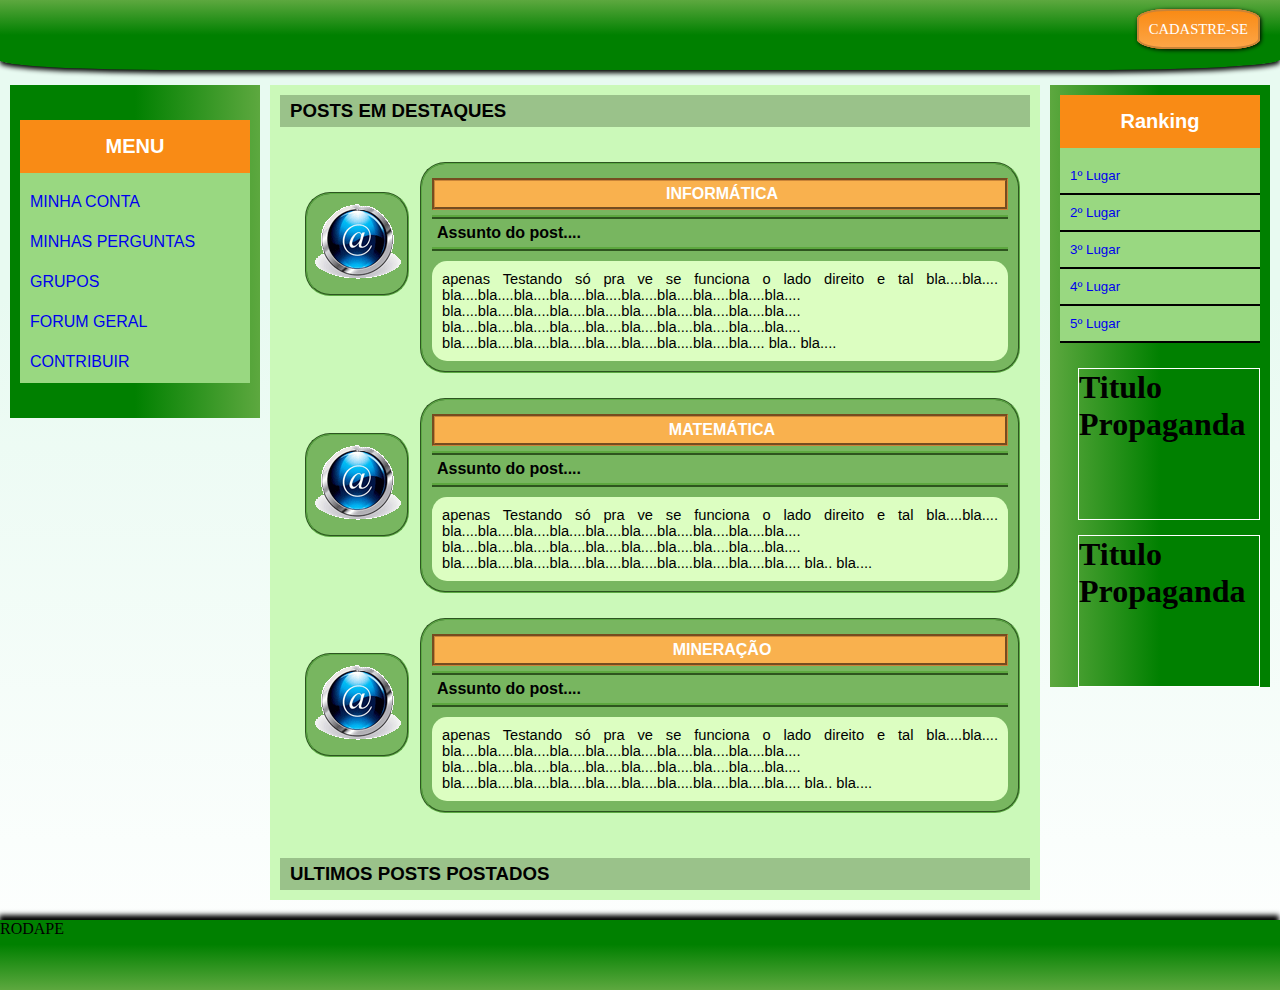
<file: Forum Ifes/index.html>
<!DOCTYPE html>
<html lang="pt-br" >

<head>
<meta charset="UTF-8">
    <title>PORTAL DO IFES</title>
    <link rel="stylesheet" type="text/css" href = "css/estiloPadrao.css">
</head>

<body>
<div id="interface">

    <!--Cabeçalho da Pagina-->
    <header id="hCabecalho">
    <div id="cabecalho">

        <div id="btnCadastrar">
          <a href="novoUsuario.html">CADASTRE-SE</a>
        </div>

    </div><!--fim do cabecalho-->
    </header>
<!--------------------------------------->
<div id="centralConteudo">

    <aside id="esquerdo">
        <div id="conteudoEsq">
            <nav id="menu">
                <h1>MENU PRINCIPAL</h1>
                <ul>
                    <li id="tituloMenu">MENU</li>
                    <li><a href="#">MINHA CONTA</a></li>
                    <li><a href="#">MINHAS PERGUNTAS</a></li>
                    <li><a href="#">GRUPOS</a></li>
                    <li><a href="index.html">FORUM GERAL</a></li>
                    <li><a href="#">CONTRIBUIR</a></li>
                </ul>
            </nav><!--Fechamento menu de navegacao-->

        </div><!--Fechamento lateral esquerda-->
    </aside>

    <aside id="direito">
        <div id="ranking">
            <h1>Ranking</h1>
            <ol>
                <li><a href="#">1º Lugar</a> </li>
                <li><a href="#">2º Lugar </a></li>
                <li><a href="#">3º Lugar</a> </li>
                <li><a href="#">4º Lugar</a> </li>
                <li><a href="#">5º Lugar </a></li>
            </ol>
        </div>
        <div class="propDir">
            <h1>Titulo Propaganda</h1>
        </div>
        <div class="propDir">
            <h1>Titulo Propaganda</h1>
        </div>
    </aside>

    <section id="conteudoPrincipal">
        <h1>POSTS EM DESTAQUES</h1>
        <article id="Destaques">

            <!--Div para imagem logo dos posts-->
            <div id="imgInfo" class="imgPeq">
                <img src="_imagens/img_areaInfo.png">
            </div>

               <!--Posts de Informatica-->
            <div class="postsDestaque" >
                <h3>INFORMÁTICA</h3>
                <h4>Assunto do post....</h4>
                <p >apenas Testando só pra ve se funciona o lado direito e tal bla....bla....
                bla....bla....bla....bla....bla....bla....bla....bla....bla....bla....
                bla....bla....bla....bla....bla....bla....bla....bla....bla....bla....
                bla....bla....bla....bla....bla....bla....bla....bla....bla....bla....
                bla....bla....bla....bla....bla....bla....bla....bla....bla....
                bla..    bla.... </p>
            </div>

            <!--Div para imagem logo dos posts-->
            <div id="imgMat" class="imgPeq">
                <img src="_imagens/img_areaInfo.png">
            </div>
            <!--Posts de Matematica-->
            <div class="postsDestaque">
            <h3>MATEMÁTICA</h3>
            <h4>Assunto do post....</h4>
            <p>apenas Testando só pra ve se funciona o lado direito e tal bla....bla....
                bla....bla....bla....bla....bla....bla....bla....bla....bla....bla....
                bla....bla....bla....bla....bla....bla....bla....bla....bla....bla....
                bla....bla....bla....bla....bla....bla....bla....bla....bla....bla....
                bla..    bla.... </p>
            </div>

            <!--Div para imagem logo dos posts-->
            <div id="imgMin" class="imgPeq">
                <img src="_imagens/img_areaInfo.png">
            </div>
            <!--Posts de Mineração-->
            <div class="postsDestaque">
                <h3>MINERAÇÃO</h3>
                <h4>Assunto do post....</h4>
                <p>apenas Testando só pra ve se funciona o lado direito e tal bla....bla....
                bla....bla....bla....bla....bla....bla....bla....bla....bla....bla....
                bla....bla....bla....bla....bla....bla....bla....bla....bla....bla....
                bla....bla....bla....bla....bla....bla....bla....bla....bla....bla....
                bla..    bla.... </p>
             </div>
        </article>

        <h1>ULTIMOS POSTS POSTADOS</h1>

    </section>

</div><!--Fechamento da div centralConteudo-->

<footer id="rodape">
    <p>RODAPE</p>
</footer>

</div><!-- Fechamento da Interface-->
</body>
</html>
</file>
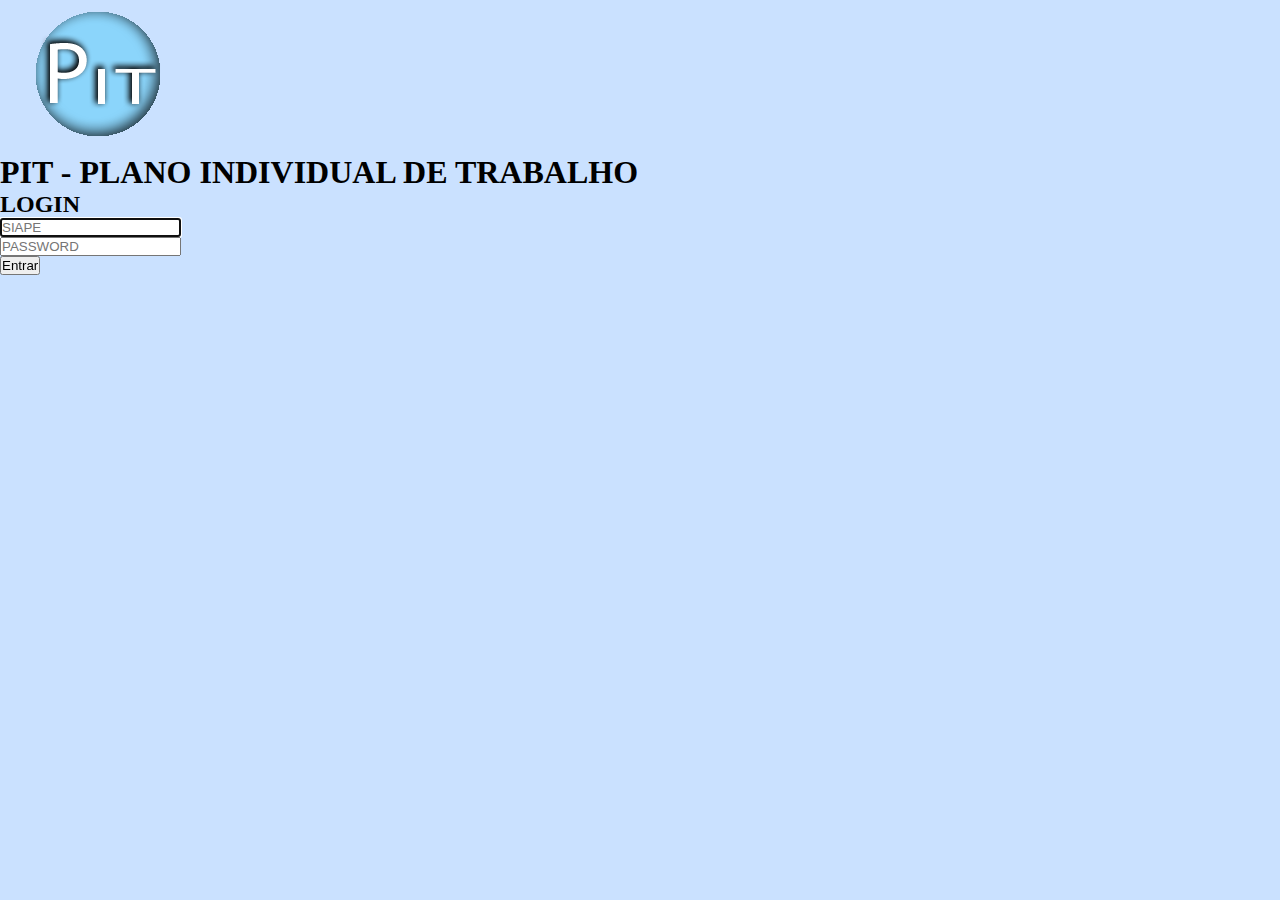
<file: Pit/Index.html>
<!DOCTYPE html>
<html>
<head lang="en">
    <meta charset="UTF-8">
    <link rel="stylesheet" href="css/estiloIndex.css">
    <title>Pagina Principal - PIT</title>
</head>

<body>

<div id="cabecalho">
    <img src="_imagens/img_logo.png" id="imgLogo"/>
    <h1 id="tituloPrincipal">PIT - PLANO INDIVIDUAL DE TRABALHO</h1>
</div>

        <form id="frmLogin" method="post" action="Login.php" >
            <h2> LOGIN </h2>

            <input type="text" name="inUsuario" id="usuario" class="camposInput" placeholder="SIAPE" autofocus required></br>
            <input type="password" name="inSenha" id="senha" class="camposInput" placeholder="PASSWORD" required></br>

            <input type="submit" id="btnEntrar" value="Entrar">
        </form>


</body>
</html>
</file>
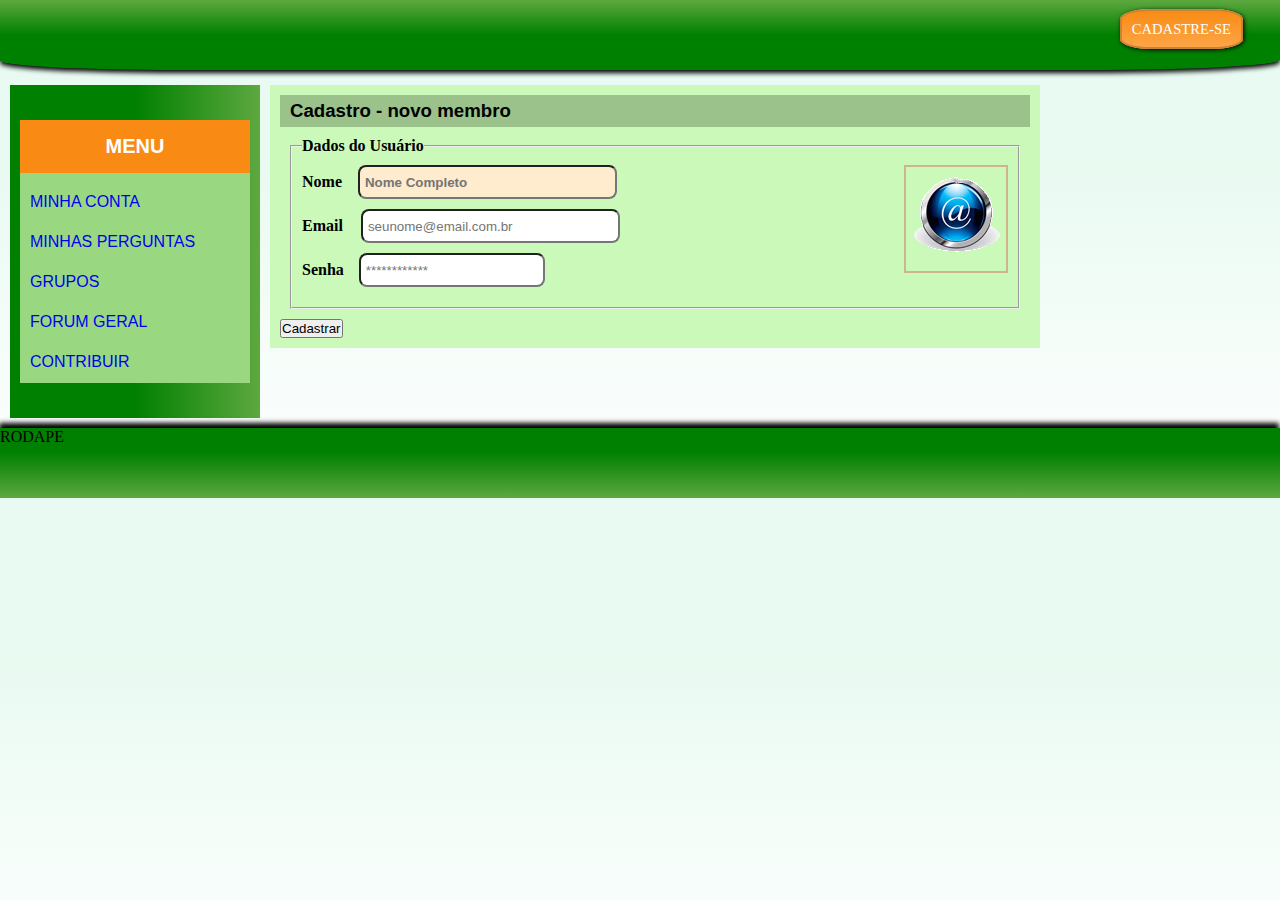
<file: Forum Ifes/novoUsuario.html>
﻿<!DOCTYPE html>
<html lang="pt-br" >

<head>
<meta charset="UTF-8">
    <title>Cadastro de Novo Membro</title>

<link rel="stylesheet" href = "css/estiloPadrao.css">
<link rel="stylesheet" href="css/estiloNovoUsuario.css">
    <style>
        header#hCabecalho div#cabecalho div#btnCadastrar {
            display: block;
            float: right;
            padding: 0px;
            margin-top: 20px;
            margin-right: 37px;
        }

    </style>

</head>

<body>

<div id="interface">

    <!--Cabeçalho da Pagina-->
    <header id="hCabecalho">
    <div id="cabecalho">

        <div id="btnCadastrar">
          <a href="#">CADASTRE-SE</a>
        </div>

    </div><!--fim do cabecalho-->
    </header>
<!--------------------------------------->
<div id="centralConteudo">

    <aside id="esquerdo">
        <div id="conteudoEsq">
            <nav id="menu">
                <h1>MENU PRINCIPAL</h1>
                <ul>
                    <li id="tituloMenu">MENU</li>
                    <li><a href="#">MINHA CONTA</a></li>
                    <li><a href="#">MINHAS PERGUNTAS</a></li>
                    <li><a href="#">GRUPOS</a></li>
                    <li><a href="index.html">FORUM GERAL</a></li>
                    <li><a href="#">CONTRIBUIR</a></li>
                </ul>
            </nav><!--Fechamento menu de navegacao-->

        </div><!--Fechamento lateral esquerda-->
    </aside>

    <section id="conteudoPrincipal">
        <h1>Cadastro - novo membro</h1>

        <form id="cadastroNovoMembro">

            <fieldset id="dadosUsuario"><legend>Dados do Usuário</legend>
                <figure id="fotoPerfil">
                    <img src="_imagens/img_areaInfo.png">
                </figure>

                <label for="nome" id="lNome">Nome </label>
                <input type="text" name="tnome" id="nome" placeholder="Nome Completo" class="iBox" maxlength=51 required><br/>

                <label for="email" id="lEmail">Email </label>
                <input type="email" name="temail" id="email" class="iBox" placeholder="seunome@email.com.br" required><br/>

                <label for="senha" id="lSenha">Senha </label>
                <input type="password" name="tSenha" id="senha" class="iBox" placeholder="************" maxlength=12 required>

            </fieldset>

	    <input type="submit" name="btn_cadastrar" id="btnCadastro" value="Cadastrar">

        </form>
    </section>

</div><!--Fechamento da div centralConteudo-->

<footer id="rodape">
    <p>RODAPE</p>
</footer>

</div><!-- Fechamento da Interface-->
</body>
</html>
</file>
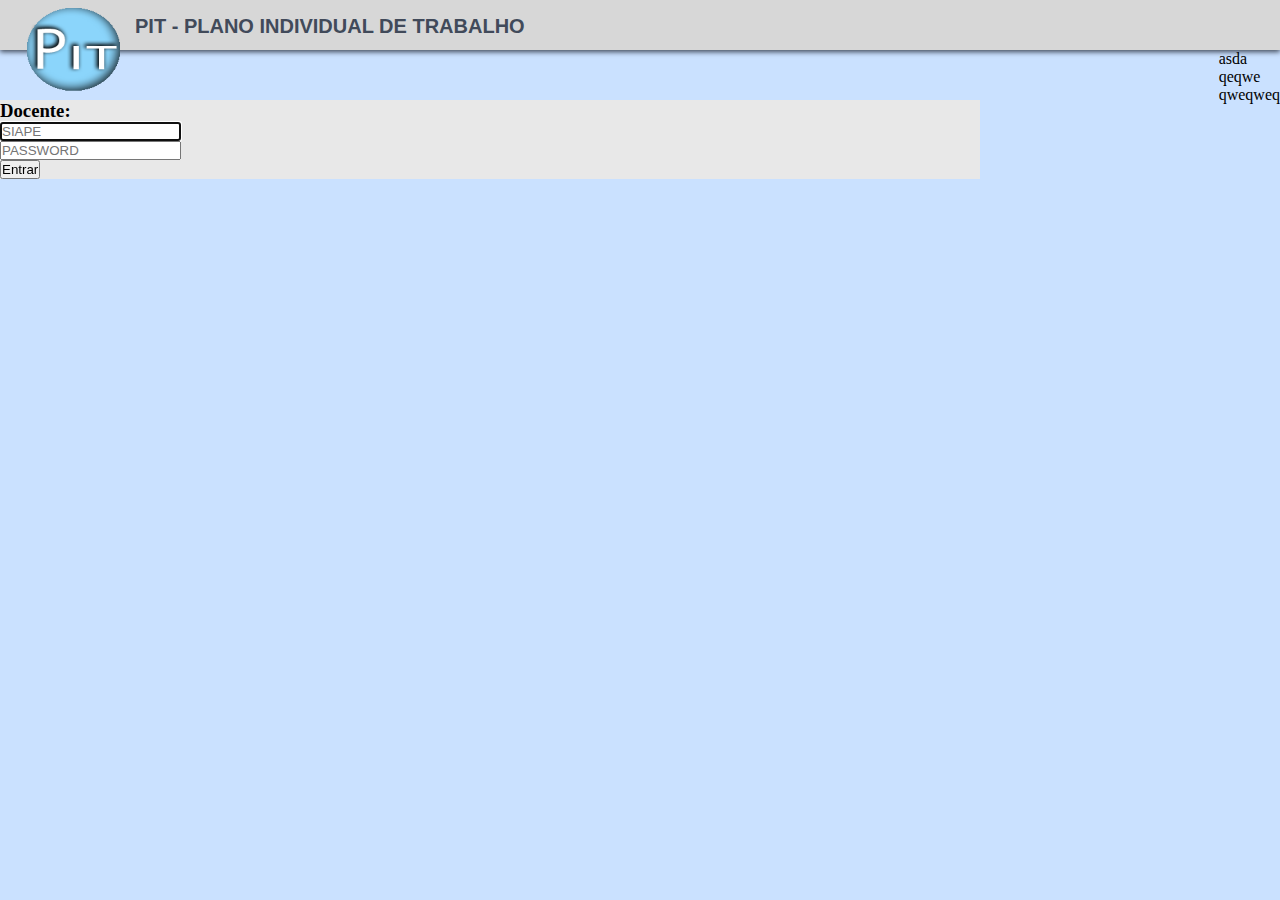
<file: Pit/principal.html>
<!DOCTYPE html>
<html>
<head lang="en">
    <meta charset="UTF-8">
    <link rel="stylesheet" href="css/estiloPrincipal.css"/>
    <title>PIT - CADASTRO</title>
</head>
<body>

<header id="cabecalho">
    <img src="_imagens/img_logo.png" id="imgLogo"/>
    <h1 id="tituloPrincipal">PIT - PLANO INDIVIDUAL DE TRABALHO</h1>
</header>

<nav id="menu">
    <p>asda</p>
    <p>qeqwe</p>
    <p>qweqweq</p>

</nav>

<section id="cadastroPit">
    <h3>Docente: </h3>

    <form id="frmCadastroPit" method="post">

        <input type="text" name="inUsuario" id="usuario" placeholder="SIAPE" autofocus required></br>

        <input type="password" name="inSenha" id="senha" placeholder="PASSWORD" required></br>

        <input type="submit" id="btnEntrar" value="Entrar">
    </form>

</section>


</body>
</html>
</file>
<file: Forum Ifes/css/estiloPadrao.css>
@charset "UTF-8";

*{
    padding: 0px;
    margin: 0px;
}
body{
    background-color: white;
    background-image: linear-gradient(to bottom, #e8faf1 30%,white);
}
/*Configura a Interface geral de tudo div pai*/
div#interface {
    width: auto;
    height: auto;
    min-width: 1128px;
    margin: 0 auto 0 auto;

}/* fim div pai*/
/*configura o conteudo total do site (fora o cabecalho e rodape*/
div#interface div#centralConteudo {
    margin: 10px;

}/*fim do conteudo total*/

/*Formatação do cabeçalho*/
header#hCabecalho div#cabecalho {
    background-image: linear-gradient(to bottom,#5da83f,green 50%);
    background-color: green;
    box-shadow: 0px 3px 5px black;
    border-bottom-right-radius: 15%;
    border-bottom-left-radius: 14%;
    width: auto;
    height: 70px;
    margin: 0px auto 15px auto;
}/*FIm formatação cabeçalho*/

/*Botao cadastrar*/
header#hCabecalho div#cabecalho div#btnCadastrar {
    display: block;
    float: right;
    padding: 0px;
    margin-top: 20px;
    margin-right: 20px;

}
header#hCabecalho div#cabecalho div#btnCadastrar a{
    background-image: linear-gradient(to bottom,#f98b15,#fda546);
    background-color: #f98b15;
    text-decoration: none;
    box-shadow: 1px 1px 4px black;
    border: 2px solid #c98338;
    border-radius: 25%;
    color: white;
    padding: 10px;
    margin: 0px;
    font-size: 11pt;
    transition: border 0.1s;
}
header#hCabecalho div#cabecalho div#btnCadastrar a:active{
    border: 0px groove #a96217;

}/*Fim Botao Cadastrar---------------------*/

/*Configuração fundo e tamanho do aside esquerdo*/
aside#esquerdo {
    background-image: linear-gradient(to right,green 50%,#5da83f);
    background-color: green;
    float: left;
    width: 250px;
}/*fim configuração fundo tamanho asidee esquerdo*/

/*Configurações do menu lateral*/
aside#esquerdo nav#menu {
    background-color: #99d881;
    display: block;
    float: left;
    width: 230px;
    margin: 35px 10px 35px 10px;
    padding-bottom: 0px;
}
aside#esquerdo nav#menu h1 {
    display: none;
}
aside#esquerdo div#conteudoEsq nav#menu li#tituloMenu{
    background-color: #f98b15 ;
    color: white;
    text-align: center;
    font-family: Arial, sans-serif;
    font-size: 15pt;
    font-weight: bold;
    padding: 15px;
    margin-bottom: 10px;
}
aside#esquerdo div#conteudoEsq nav#menu li{
    list-style: none;
    padding: 10px;
    margin-bottom: 2px;
    font-family: Arial, sans-serif;
    font-size: 12pt;
}
aside#esquerdo div#conteudoEsq nav#menu a{
    text-decoration: none;
}/*Fim configurações do menu lateral*/
/*Configurar aside direito com o ranking de usuario*/
aside#direito {
    background-image: linear-gradient(to right,#5da83f,green 50%);
    background-color: green;
    display: block;
    float: right;
    width: 220px;



}
aside#direito div#ranking{
    background-color: #99d881;
    display: block;
    float: right;
    width: 200px;
    margin: 10px;
}
aside#direito div#ranking a {
    text-decoration: none;
}
aside#direito div#ranking li {
    list-style: none;
    padding: 10px;
    border-bottom: 2px solid black;
    font-family: Arial, sans-serif;
    font-size: 10pt;
}
aside#direito div#ranking h1 {
    background-color: #f98b15 ;
    color: white;
    text-align: center;
    font-family: Arial, sans-serif;
    font-size: 15pt;
    padding: 15px;
    margin-bottom: 10px;
}



.propDir{
    display: block;
    float: right;
    border: 1px solid white;
    width: 180px;
    height: 150px;
    margin-top: 15px;
    margin-right: 10px;

}

section#conteudoPrincipal {
    margin: 0px 230px 0px 260px;
    padding: 10px;
    background-color: #cbf9b9;
    max-width: 820px;
    min-width: 550px;

}

/*Configura o titulo, tamanho e tipo fonte  dos posts em destaques*/
/*classe que cria a caixa verde dos posts em destaque*/
.postsDestaque {
    background-color: #78b660;
    min-width: 400px;
    max-width: 700px;
    height: auto;
    padding: 10px;
    margin-bottom: 25px;
    margin-left: 130px;
    margin-top: 15px;
    border-radius: 25px;
    border: 2px groove #5ba943;
}


section#conteudoPrincipal article#Destaques{
    padding: 10px;
    margin: 10px auto 10px auto;
}
/*titulos dos assuntos no conteudo prncipal*/
section#conteudoPrincipal h1 {
    background-color: rgb(154, 194, 138);
    font-family: Arial, sans-serif;
    font-size: 14pt;
    padding: 5px 10px;
}
/*Titulo dos Posts destaques*/
section#conteudoPrincipal article#Destaques h3{
    text-align: center;
    background-color: #f9b14e;
    color: white;
    padding: 4px 4px 4px 8px;
    margin-top: 4px;
    margin-bottom: 5px;
    font-family: Arial, sans-serif;
    font-size: 12pt;
    border: 3px groove #c98338;

}
/*Perguntas dos posts destaques*/
section#conteudoPrincipal article#Destaques h4 {
    font-family: Arial, sans-serif;
    font-size: 12pt;
    padding: 5px;
    border-top: 4px ridge #5da83f;
    border-bottom: 4px ridge #5da83f;

}
/*Conteudo da Pergunta*/
section#conteudoPrincipal article#Destaques p {
    background-color: #dcfec1;
    border-radius: 15px;
    font-family: Arial, sans-serif;
    font-size: 11pt;
    margin-left: 0px;
    margin-right: 0px;
    margin-top: 10px;
    margin-bottom: 0px;
    padding: 10px;
    text-align: justify;


}

/*Classe que cria o tamanho e formatação das imgs representando materias*/
.imgPeq{
    background-color:#78b660 ;
    text-align: center;
    width: 100px;
    height: 100px;
    border-radius: 25px;
    border: 2px groove #5ba943;
}
section#conteudoPrincipal article#Destaques div#imgInfo {
    float: left;
    margin-left: 15px;
    margin-right: 0px;
    margin-top: 45px;

}
section#conteudoPrincipal article#Destaques div#imgMat {
    float: left;
    margin-left: 15px;
    margin-right: 0px;
    margin-top: 35px;

}
section#conteudoPrincipal article#Destaques div#imgMin {
    float: left;
    margin-left: 15px;
    margin-right: 0px;
    margin-top: 35px;

}
/*final config do artigo de posts destaques*/

footer#rodape {
    background-image: linear-gradient(to top,#5da83f,green 65%);
    background-color: green;
    box-shadow: -1px -5px 5px black;
    float:left;
    clear: both;
    width: 100%;
    height: 70px;
    margin-top: 10px;
}
</file>
<file: Pit/css/estiloIndex.css>
@charset "UTF-8";

textarea {
    resize: none;
    margin-top: 15px;
}
*{
    margin: 0px;
    padding: 0px;
}
* {
    -webkit-box-sizing: border-box;
    -moz-box-sizing: border-box;
    box-sizing: border-box;
}
/*Gambiarra para Primeiro campo info do professor margin top diferenciada*/
div#container section#scCadastroPit form#frmPit fieldset#camposDados1 {
    margin-top: 75px;
}

/*Classes ---------------------------------------------------------------------*/
.inDados{
    margin: 5px;
}
.camposDados{
    float: left;
    width: 100%;
    padding: 10px;
    margin-top: 15px;

}
.tituloCamposDados {
    text-align: center;
    color: black;
}
.radios{
    margin-right: 10px;
}
.lblRadios{
    margin-right: 5px;
}
.clear {
    clear: both;
}
.btnAddCampo{
    width: 45px;
    height:30px ;
    background-color: cadetblue;
    color: white;
    font-family: "Courier New", Courier, monospace;
    font-weight: bold;
    font-size: 18pt;
    text-shadow: 2px 1px 2px black;
    border: 2px outset rgb(134, 223, 225);
}
/*fim classes---------------------------------------------------*/

body{
    background-color: #CAE1FF;
    width: 100%;
    min-width: 980px;
}

/*Estilização do cabecalho*/
header#cabecalho {
    background-color: #d7d7d7 ;
    margin: 0px auto 15px auto ;
    width: auto;
    height: 50px;
    min-height: 50px;
    max-height: 120px;
    box-shadow: 0px 2px 5px #414a5a;
}
header#cabecalho img#imgLogo {
    float: left;
    width:150px;
    height: 100px;

}
header#cabecalho h1#tituloPrincipal {
    float: left;
    padding-top: 10px;
    margin-left: 0px;
    color: #414a5a;
    font-family:  Arial,monospace, serif;
    font-size: 15pt;

}

/*-------------------------------------------------------------*/
/*estilo da div que contem todo o conteudo ate o cabecalho*/
div#container {
    position: relative;
    background-color: #E8E8E8;
    width: 980px;
    height: auto;
    margin: 60px auto 10px auto;
}
/*estilo de toda a secao do form*/
section#scCadastroPit {
    padding: 10px;

}

/*Cabecalho do formulario*/
div#container header#cabecalhoPit {
    position: absolute;
    background-color: #d7d7d7 ;
    width: 100%;
    height: 60px;
}
/*titulo do cabecalho cadastro*/
div#container header#cabecalhoPit h2{
    text-align: center;
    margin-top: 15px;
    font-size: 15pt;
}
/*----------------------------------------------------------*/

/*Estilo do select dos Semestres*/
div#container header#cabecalhoPit select#selectSemestres {
    position: absolute;
    top: 32px;
    left: 10px;
}
/*-------------------------------------------------------------*/

/*Label do select do Semestre*/
div#container header#cabecalhoPit label#lblSelect {
    position: absolute;
    top: 10px;
    left: 10px;
}
/*-------------------------------------------------------------*/

/*fim cabecalho do formulario*/


div#container section#scCadastroPit p#nomeProf {
    float: left;
    color: black;
}

div#container section#scCadastroPit p#numSiape {
    float: right;
    color: black;

}

div#container section#scCadastroPit form#frmPit fieldset#regimeTrabalho{
    float: right;
    width: 220px;
    padding: 10px;
    text-align: center;
    color: black;

}

div#container section#scCadastroPit form#frmPit div#componentesCurriculares {
    text-align: center;
    float: left;
    margin: 10px;
    border: 2px solid black;
}

div#container section#scCadastroPit form#frmPit div#coordenadoria {
    text-align: center;
    float: left;
    margin: 10px;
    border: 2px solid black;
}

div#container section#scCadastroPit form#frmPit div#numAulas {
    text-align: center;
    float: right;
    margin: 10px;
    border: 2px solid black;

}

div#container section#scCadastroPit form#frmPit input#btnAddCampo {
    float: right;
    margin: 10px;
}

footer#rodape {
    background-color: #d7d7d7;
    box-shadow: 2px 0px 5px #414a5a;
    clear: both;
    width: auto;
    height: 50px;
    margin-top: 10px;
}
</file>
<file: Forum Ifes/css/estiloNovoUsuario.css>
@charset "UTF-8";

*{
    margin: 0px;
    padding:0px;
}
.iBox{
    border-radius: 8px;
    padding-left: 5px;
    height: 30px;
}
form#cadastroNovoMembro figure#fotoPerfil{
    border: 2px double tan;
    float: right;

}
form#cadastroNovoMembro fieldset#dadosUsuario {
    font-weight: bold;
    margin: 10px;
    padding: 10px;
}
form#cadastroNovoMembro input#nome {
    background-color: blanchedalmond;
    font-weight: bold;
    margin-bottom: 10px;
    margin-left: 12px;
    width: 250px;
}
form#cadastroNovoMembro input#apelido{
    margin-bottom: 10px;
    width: 250px;
}
form#cadastroNovoMembro input#email{
    margin-bottom: 10px;
    margin-left: 14px;
    width: 250px;
}
form#cadastroNovoMembro input#senha{
    margin-bottom: 10px;
    margin-left: 11px;
}

form#cadastroNovoMembro input#btn_cadastrar{
    width: 100px;
    height: 40px;

}
</file>
<file: Pit/css/estiloPrincipal.css>
@charset "UTF-8";

*{
    margin: 0px;
    padding: 0px;
}
body{
    background-color: #CAE1FF;
    min-width: 980px;
}

header#cabecalho {
    background-color: #d7d7d7 ;
    margin: 0px auto 0px auto ;
    width: auto;
    height: 50px;
    min-height: 50px;
    max-height: 120px;
    box-shadow: 0px 2px 5px #414a5a;
}
header#cabecalho img#imgLogo {
    float: left;
    top: 10px;
    width: 150px;
    height: 100px;

}
header#cabecalho h1#tituloPrincipal {
    float: left;
    padding-top: 15px ;
    margin-left: -15px;
    color: #414a5a;
    font-family:  Arial,monospace, serif;
    font-size: 15pt;

}


nav#menu {
    float: right;
}

section#cadastroPit {
    float: left;
    margin-top: 50px;
    margin-left: -150px;
    background-color: #E8E8E8;
    width: 980px;
    height: auto;

}

section#cadastroPit h3 {

}
</file>
